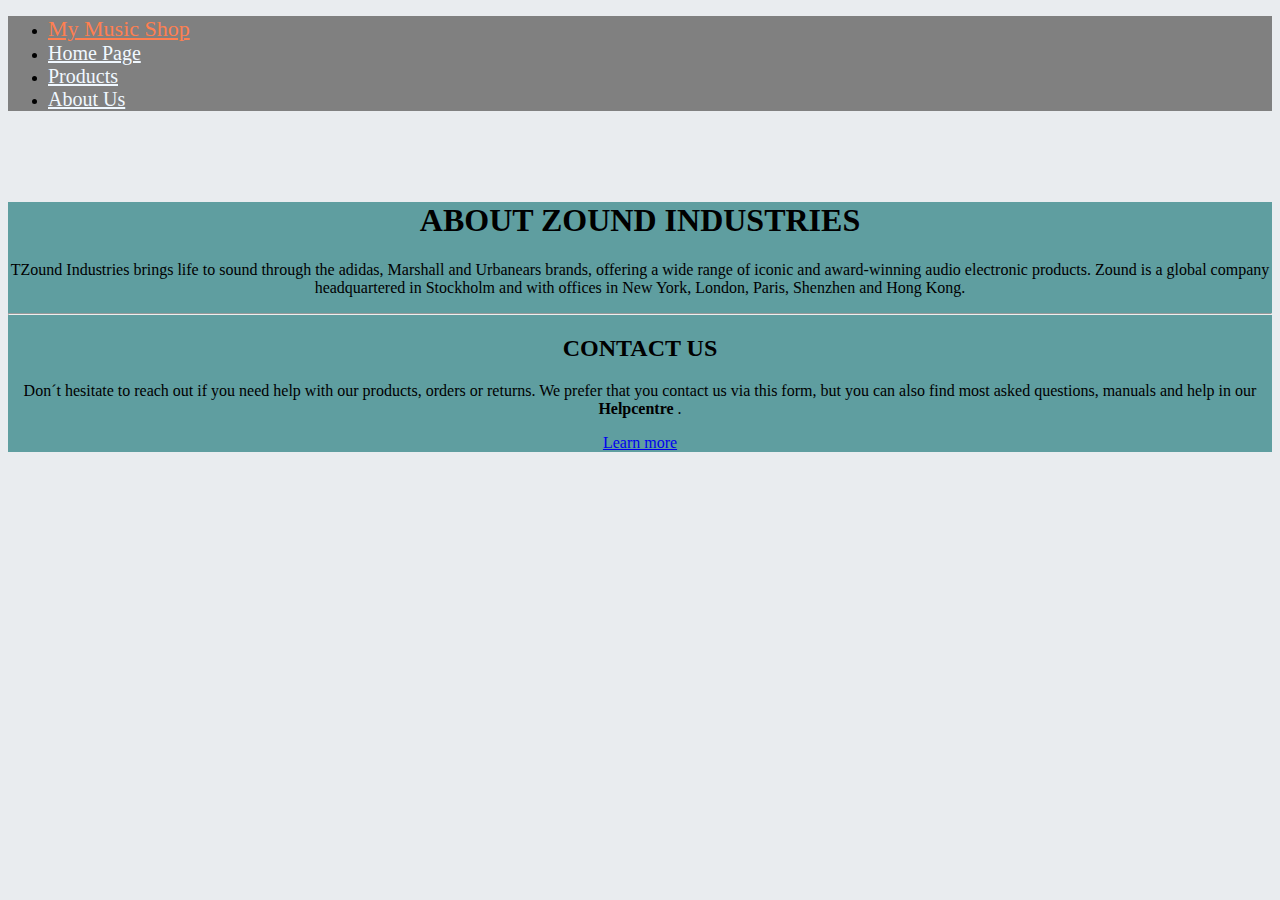
<file: bootstrap homework/mymusicshop.html>
<!doctype html>
<html lang="en">
  <head>
    <!-- Required meta tags -->
    <meta charset="utf-8">
    <meta name="viewport" content="width=device-width, initial-scale=1, shrink-to-fit=no">

    <!-- Bootstrap CSS -->
    <link rel="stylesheet" href="https://cdn.jsdelivr.net/npm/bootstrap@4.5.3/dist/css/bootstrap.min.css" integrity="sha384-TX8t27EcRE3e/ihU7zmQxVncDAy5uIKz4rEkgIXeMed4M0jlfIDPvg6uqKI2xXr2" crossorigin="anonymous">

    <title>Home Page</title>

    <style>
    body{
      background-color:  #E9ECEF;
      background-image: url(https://www.marshallheadphones.com/dw/image/v2/BCQL_PRD/on/demandware.static/-/Library-Sites-SharedLibrary-Marshall/default/dw9065d9b3/images/categories/headphones/headphones-main-category/family-showcase/desktop/all-01-hero.jpg?sw=2000&sh=2000&sm=fit);
    }
    </style>
  </head>
  <body>

    <!--Menu Bar Start-->

    <ul style="background-color: grey;" class="nav">
      <li class="nav-item">
        <a style="color:coral;font-size: 22px;" class="nav-link active" href="mymusicshop.html" target="_blank">My Music Shop</a>
      </li>
      <li class="nav-item">
        <a style="color: aliceblue; font-size: 20px;" class="nav-link active" href="mymusicshop.html" target="_blank">Home Page</a>
      </li>
      <li class="nav-item">
        <a style="color: aliceblue; font-size: 20px;" class="nav-link" href="products.html" target="_blank">Products</a>
      </li>
      <li class="nav-item">
        <a style="color: aliceblue; font-size: 20px;" class="nav-link" href="aboutus.html" target="_blank">About Us</a>
      </li>
    </ul>
    
    <!--Menu Bar Ends-->


    <!-- Home Page Titles-->
<br>
<br>
<br>

    <div style="text-align: center; background-color: cadetblue;" class="jumbotron">
      <h1 class="display-4">ABOUT ZOUND INDUSTRIES</h1>
      <p class="lead">TZound Industries brings life to sound through the adidas, Marshall and Urbanears brands, offering a wide range of iconic and award-winning audio electronic products. Zound is a global company headquartered in Stockholm and with offices in New York, London, Paris, Shenzhen and Hong Kong.</p>
      <hr class="my-4">
      <h2>CONTACT US</h2>
      <p>Don´t hesitate to reach out if you need help with our products, orders or returns. We prefer that you contact us via this form, but you can also find most asked questions, manuals and help in our <b>Helpcentre</b> .</p>
      <a class="btn btn-primary btn-lg" href="#" role="button">Learn more</a>
    </div>


    

    <!-- Optional JavaScript; choose one of the two! -->

    <!-- Option 1: jQuery and Bootstrap Bundle (includes Popper) -->
    <script src="https://code.jquery.com/jquery-3.5.1.slim.min.js" integrity="sha384-DfXdz2htPH0lsSSs5nCTpuj/zy4C+OGpamoFVy38MVBnE+IbbVYUew+OrCXaRkfj" crossorigin="anonymous"></script>
    <script src="https://cdn.jsdelivr.net/npm/bootstrap@4.5.3/dist/js/bootstrap.bundle.min.js" integrity="sha384-ho+j7jyWK8fNQe+A12Hb8AhRq26LrZ/JpcUGGOn+Y7RsweNrtN/tE3MoK7ZeZDyx" crossorigin="anonymous"></script>

    <!-- Option 2: jQuery, Popper.js, and Bootstrap JS
    <script src="https://code.jquery.com/jquery-3.5.1.slim.min.js" integrity="sha384-DfXdz2htPH0lsSSs5nCTpuj/zy4C+OGpamoFVy38MVBnE+IbbVYUew+OrCXaRkfj" crossorigin="anonymous"></script>
    <script src="https://cdn.jsdelivr.net/npm/popper.js@1.16.1/dist/umd/popper.min.js" integrity="sha384-9/reFTGAW83EW2RDu2S0VKaIzap3H66lZH81PoYlFhbGU+6BZp6G7niu735Sk7lN" crossorigin="anonymous"></script>
    <script src="https://cdn.jsdelivr.net/npm/bootstrap@4.5.3/dist/js/bootstrap.min.js" integrity="sha384-w1Q4orYjBQndcko6MimVbzY0tgp4pWB4lZ7lr30WKz0vr/aWKhXdBNmNb5D92v7s" crossorigin="anonymous"></script>
    -->
  </body>
</html>
</file>
